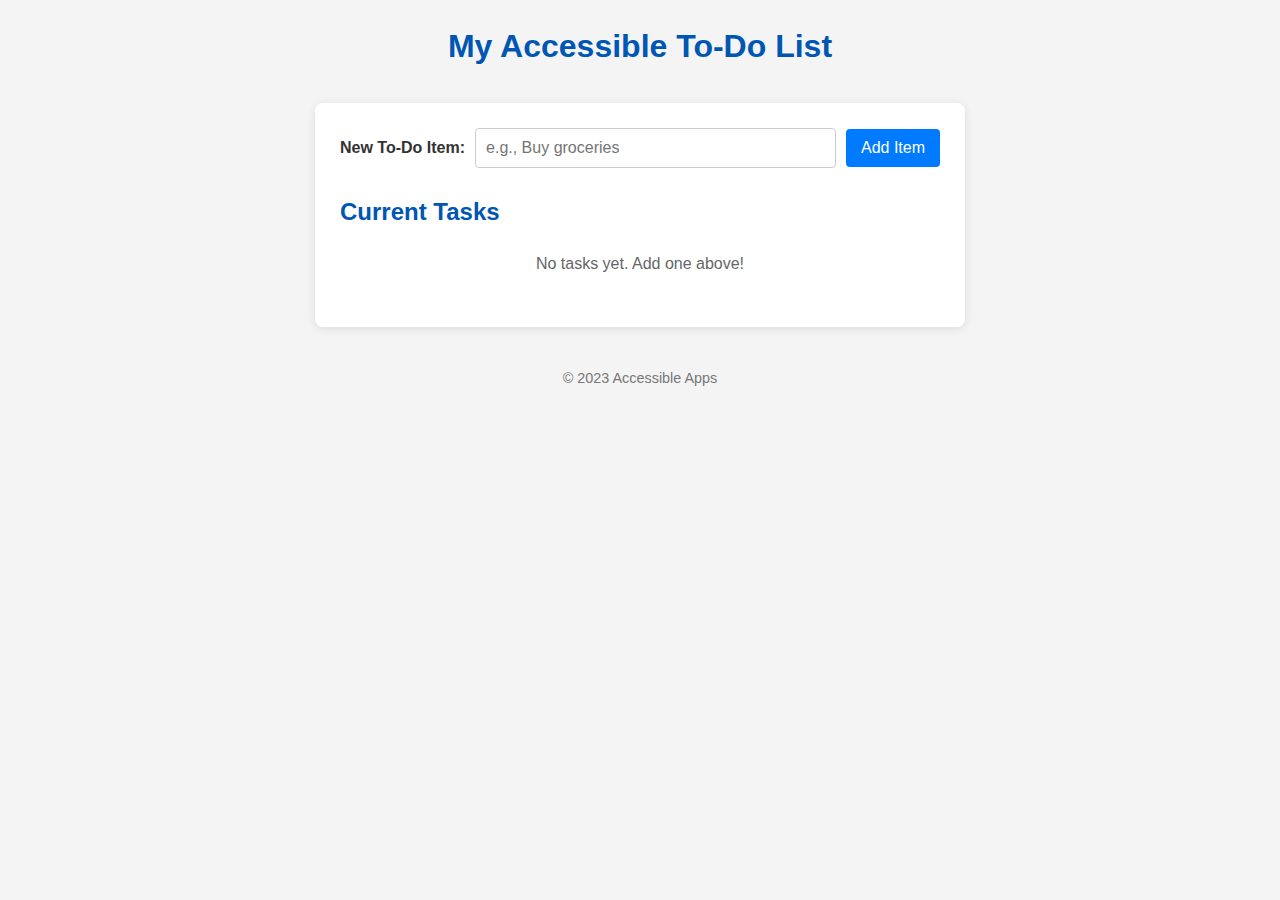
<file: Index.html>
<!DOCTYPE html>
<html lang="en">
<head>
    <meta charset="UTF-8">
    <meta name="viewport" content="width=device-width, initial-scale=1.0">
    <title>Accessible To-Do List</title>
    <link rel="stylesheet" href="style.css">
</head>
<body>
    <header>
        <h1 id="app-title">My Accessible To-Do List</h1>
    </header>

    <main>
        <section class="todo-input-section">
            <h2 class="sr-only">Add New To-Do</h2> <!-- Screen reader only heading for context -->
            <form id="todo-form">
                <label for="new-todo-item" class="input-label">New To-Do Item:</label>
                <input
                    type="text"
                    id="new-todo-item"
                    name="newTodoItem"
                    placeholder="e.g., Buy groceries"
                    aria-describedby="todo-input-description"
                    required
                >
                <span id="todo-input-description" class="sr-only">Enter a task you need to complete.</span>
                <button type="submit" id="add-todo-button">Add Item</button>
            </form>
            <div id="error-message" role="alert" aria-live="assertive" class="error-hidden">
                Please enter a task before adding.
            </div>
        </section>

        <section class="todo-list-section">
            <h2 id="current-tasks-heading">Current Tasks</h2>
            <ul id="todo-list" aria-labelledby="current-tasks-heading">
                <!-- To-Do items will be dynamically inserted here by JavaScript -->
                <li role="alert" aria-live="polite" class="sr-only">New task added.</li>
            </ul>
            <p id="no-tasks-message">No tasks yet. Add one above!</p>
        </section>
    </main>

    <footer role="contentinfo">
        <p>&copy; 2023 Accessible Apps</p>
    </footer>

    <script src="script.js"></script>
</body>
</html>
</file>
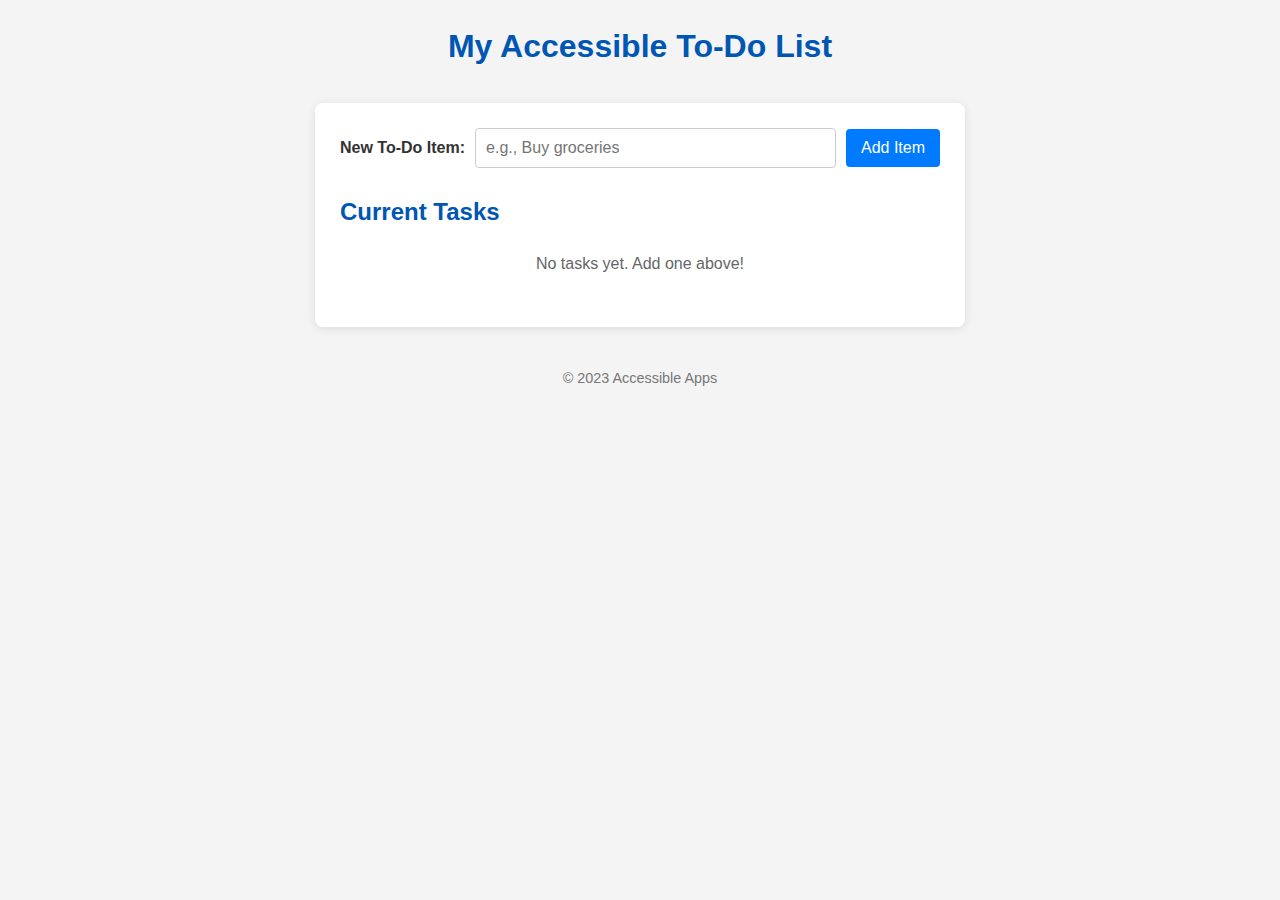
<file: ai_studio_code.html>
<!DOCTYPE html>
<html lang="en">
<head>
    <meta charset="UTF-8">
    <meta name="viewport" content="width=device-width, initial-scale=1.0">
    <title>Accessible To-Do List</title>
    <link rel="stylesheet" href="style.css">
</head>
<body>
    <header>
        <h1 id="app-title">My Accessible To-Do List</h1>
    </header>

    <main>
        <section class="todo-input-section">
            <h2 class="sr-only">Add New To-Do</h2> <!-- Screen reader only heading for context -->
            <form id="todo-form">
                <label for="new-todo-item" class="input-label">New To-Do Item:</label>
                <input
                    type="text"
                    id="new-todo-item"
                    name="newTodoItem"
                    placeholder="e.g., Buy groceries"
                    aria-describedby="todo-input-description"
                    required
                >
                <span id="todo-input-description" class="sr-only">Enter a task you need to complete.</span>
                <button type="submit" id="add-todo-button">Add Item</button>
            </form>
            <div id="error-message" role="alert" aria-live="assertive" class="error-hidden">
                Please enter a task before adding.
            </div>
        </section>

        <section class="todo-list-section">
            <h2 id="current-tasks-heading">Current Tasks</h2>
            <ul id="todo-list" aria-labelledby="current-tasks-heading">
                <!-- To-Do items will be dynamically inserted here by JavaScript -->
                <li role="alert" aria-live="polite" class="sr-only">New task added.</li>
            </ul>
            <p id="no-tasks-message">No tasks yet. Add one above!</p>
        </section>
    </main>

    <footer role="contentinfo">
        <p>&copy; 2023 Accessible Apps</p>
    </footer>

    <script src="script.js"></script>
</body>
</html>
</file>
<file: style.css>
body {
    font-family: Arial, sans-serif;
    margin: 20px;
    background-color: #f4f4f4;
    color: #333;
    line-height: 1.6;
}

header {
    text-align: center;
    margin-bottom: 30px;
}

h1, h2 {
    color: #0056b3;
}

main {
    max-width: 600px;
    margin: 0 auto;
    background-color: #fff;
    padding: 25px;
    border-radius: 8px;
    box-shadow: 0 2px 10px rgba(0,0,0,0.1);
}

.todo-input-section, .todo-list-section {
    margin-bottom: 25px;
}

form {
    display: flex;
    gap: 10px;
    align-items: center;
}

.input-label {
    font-weight: bold;
    min-width: 100px; /* Ensure label doesn't collapse */
}

input[type="text"] {
    flex-grow: 1;
    padding: 10px;
    border: 1px solid #ccc;
    border-radius: 4px;
    font-size: 1rem;
}

input[type="text"]:focus,
button:focus {
    outline: 3px solid #007bff; /* Clear focus indicator for keyboard users */
    outline-offset: 2px;
}

button {
    padding: 10px 15px;
    background-color: #007bff;
    color: white;
    border: none;
    border-radius: 4px;
    cursor: pointer;
    font-size: 1rem;
    transition: background-color 0.2s ease;
}

button:hover {
    background-color: #0056b3;
}

#error-message {
    color: #d9534f;
    margin-top: 10px;
    font-weight: bold;
}

.error-hidden {
    display: none;
}

#todo-list {
    list-style: none;
    padding: 0;
    margin-top: 20px;
}

#todo-list li {
    display: flex;
    align-items: center;
    justify-content: space-between;
    padding: 12px 0;
    border-bottom: 1px solid #eee;
}

#todo-list li:last-child {
    border-bottom: none;
}

.todo-item-text {
    flex-grow: 1;
    margin-right: 10px;
}

.todo-item-text.completed {
    text-decoration: line-through;
    color: #666;
}

.actions button {
    margin-left: 8px;
    padding: 8px 12px;
    font-size: 0.9rem;
}

.complete-btn {
    background-color: #5cb85c;
}

.complete-btn:hover {
    background-color: #4cae4c;
}

.delete-btn {
    background-color: #d9534f;
}

.delete-btn:hover {
    background-color: #c9302c;
}

#no-tasks-message {
    text-align: center;
    color: #666;
    margin-top: 20px;
}

footer {
    text-align: center;
    margin-top: 40px;
    color: #777;
    font-size: 0.9rem;
}

/* Screen Reader Only Class */
.sr-only {
    position: absolute;
    width: 1px;
    height: 1px;
    padding: 0;
    margin: -1px;
    overflow: hidden;
    clip: rect(0, 0, 0, 0);
    border: 0;
}
</file>
